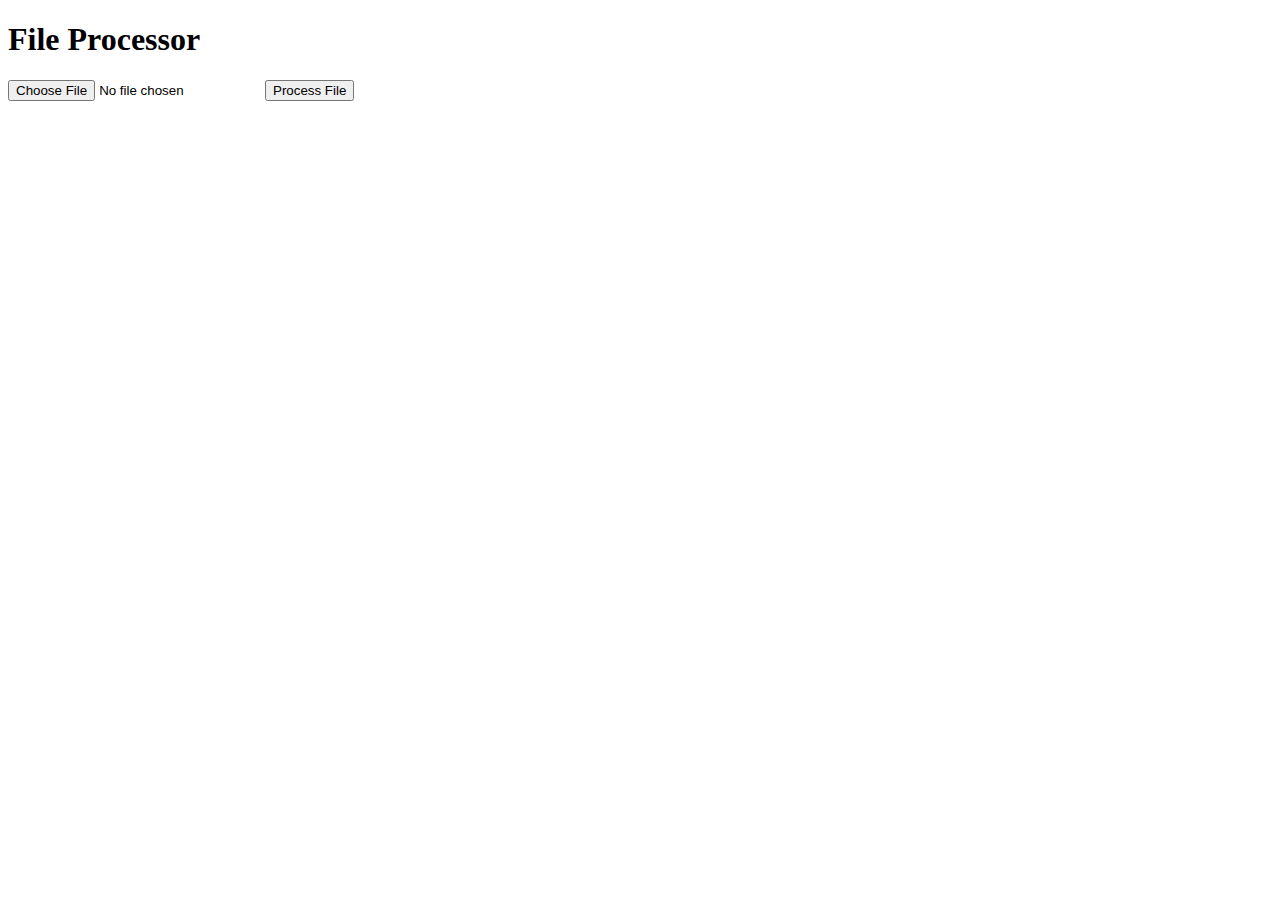
<file: code/index.html>
<!DOCTYPE html>
<html lang="en">
<head>
    <meta charset="UTF-8">
    <meta name="viewport" content="width=device-width, initial-scale=1.0">
    <title>File Processor</title>
</head>
<body>
    <h1>File Processor</h1>
    <form id="uploadForm" enctype="multipart/form-data">
        <input type="file" id="fileInput" name="fileInput" accept=".txt">
        <button type="submit">Process File</button>
    </form>
    <p id="output"></p>

    <script>
        document.getElementById("uploadForm").addEventListener("submit", function(event){
            event.preventDefault(); // Prevent default form submission

            var formData = new FormData();
            formData.append("file", document.getElementById("fileInput").files[0]);

            fetch("/compile_and_return", {
                method: "POST",
                body: formData
            })
            .then(response => response.blob())
            .then(blob => {
                var url = window.URL.createObjectURL(blob);
                var a = document.createElement("a");
                a.href = url;
                a.download = "output.txt";
                document.body.appendChild(a);
                a.click();
                window.URL.revokeObjectURL(url);
            });
        });
    </script>
</body>
</html>
</file>
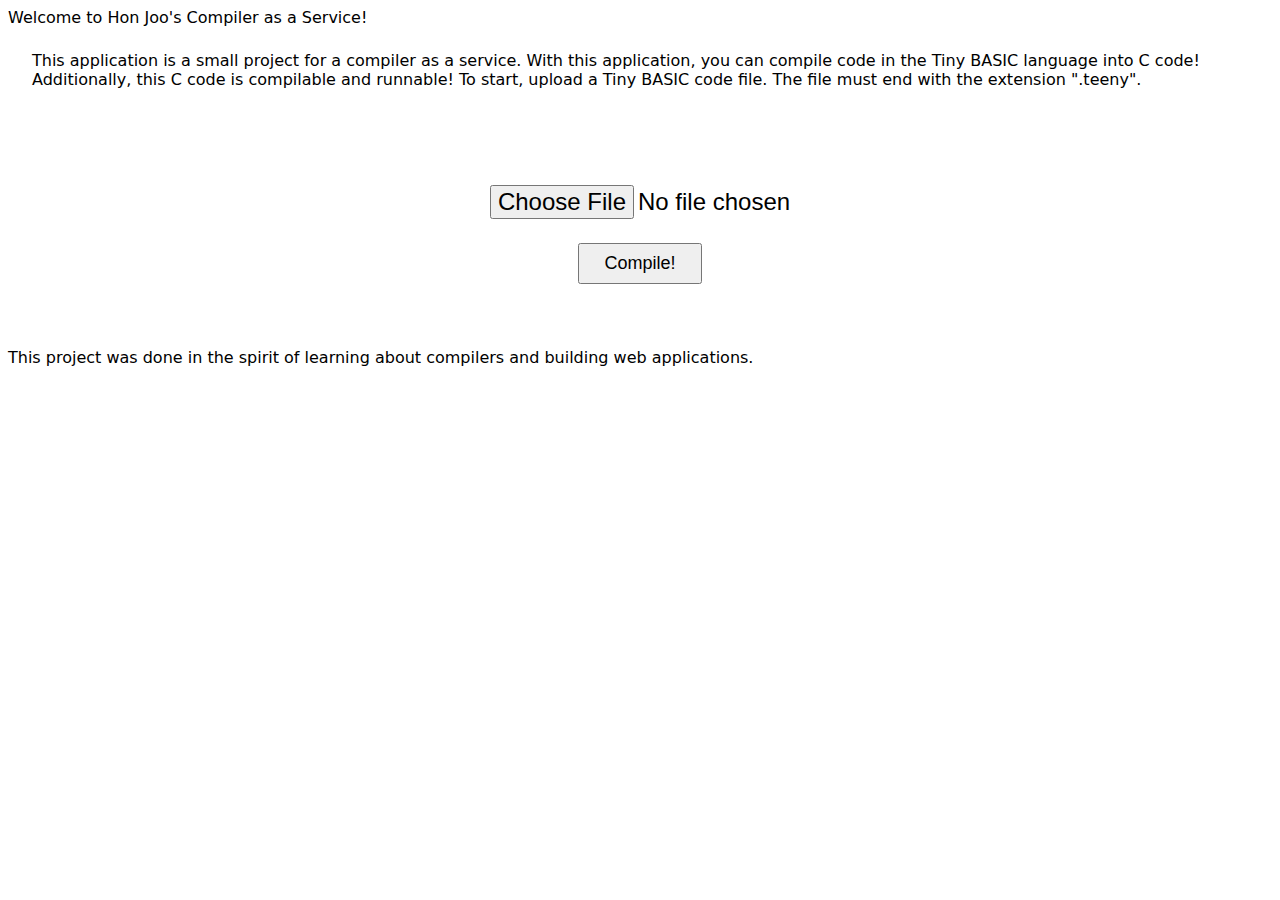
<file: templates/index.html>
<!DOCTYPE html>
<html lang="en">
<head>
    <meta charset="UTF-8">
    <meta name="viewport" content="width=device-width, initial-scale=1.0">
    <link rel="stylesheet" href="../static/styles.css">
    <title>SC4052 Project</title>
</head>
<body>
    <div class="header">
        <div class="header-text">Welcome to Hon Joo's Compiler as a Service!</div>
    </div>
    <div class="middle-section">
        <div class="description">
            This application is a small project for a compiler as a service. With this application, you can compile code in the 
            Tiny BASIC language into C code! Additionally, this C code is compilable and runnable!

            To start, upload a Tiny BASIC code file. The file must end with the extension ".teeny".
        </div>
        <form id="uploadForm" enctype="multipart/form-data">
            <input type="file" id="fileInput" name="fileInput" accept=".txt" required>
            <button type="submit">Compile!</button>
        </form>
    </div>
    <p id="output"></p>
    <div class="footer">
        This project was done in the spirit of learning about compilers and building web applications.
    </div>
    <script>
        document.getElementById("uploadForm").addEventListener("submit", function(event){
            event.preventDefault(); // Prevent default form submission

            var formData = new FormData();
            formData.append("file", document.getElementById("fileInput").files[0]);

            fetch("/compile_and_return", {
                method: "POST",
                body: formData
            })
            .then(response => response.blob())
            .then(blob => {
                var url = window.URL.createObjectURL(blob);
                var a = document.createElement("a");
                a.href = url;
                a.download = "compiledoutput.c";
                document.body.appendChild(a);
                a.style = "display: none";
                a.click();
                window.URL.revokeObjectURL(url);
            });
        });
    </script>
</body>
</html>
</file>
<file: static/styles.css>
body {
    font-family: system-ui, -apple-system, BlinkMacSystemFont, 'Segoe UI', Roboto, Oxygen, Ubuntu, Cantarell, 'Open Sans', 'Helvetica Neue', sans-serif;
    
}
h1 {
    text-align: center;
}

button {
    padding: 8px 24px;
    font-size: 18px;
}

#uploadForm {
    display: flex;
    flex-direction: column;
    justify-content: center;
    align-items: center;
    padding: 48px;
}

.description {
    display: flex;
    justify-content: center;
    align-items: center;
    padding: 24px;
}

input {
    font-size: 24px;
    padding: 24px;
    text-align-last: center;
    margin: auto;
}
</file>
